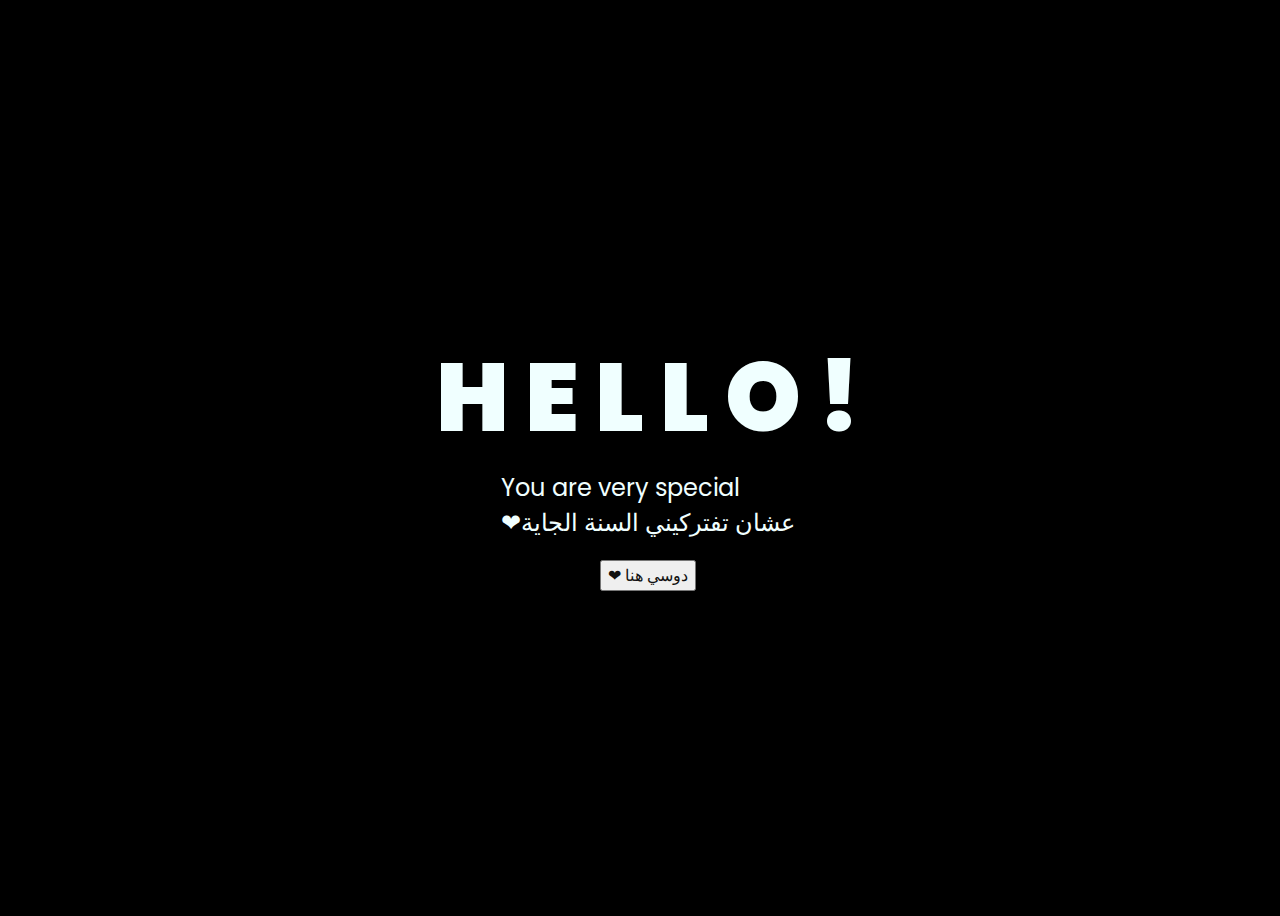
<file: index.html>
<!DOCTYPE html>
<html lang="en">
  <head>
    <meta charset="UTF-8" />
    <meta http-equiv="X-UA-Compatible" content="IE=edge" />
    <meta name="viewport" content="width=device-width, initial-scale=1.0" />
    <link rel="stylesheet" href="css/style.css" />
    <link rel="icon" href="img/flowers.png" type="image/x-icon" />
    <title>Flowers</title>
  </head>
  <body>
    <div class="greetings">
      <span>H</span>
      <span>E</span>
      <span>L</span>
      <span>L</span>
      <span>O</span>
      <span>!</span>
    </div>
    <div class="description">
      <span>You are very special </span><br />
      <div style="text-align: center">&#10084;عشان تفتركيني السنة الجاية</div>
    </div>
    <div class="button">
      <button>
        <a href="she.html"> &#10084; دوسي هنا</a>
      </button>
    </div>
  </body>
</html>
</file>
<file: css/style.css>
@import url("https://fonts.googleapis.com/css2?family=Poppins:ital,wght@0,500;1,900&display=swap");
* {
  font-family: "Poppins", cursive;
}
body {
  color: azure;
  width: 100%;
  height: 100vh;
  display: flex;
  flex-direction: column;
  align-items: center;
  justify-content: center;
  background-color: rgb(0, 0, 0);
}
.greetings {
  font-size: 6rem;
  font-weight: 900;
}
.greetings > span {
  animation: glow 2.5s ease-in-out infinite;
}
@keyframes glow {
  0%,
  100% {
    color: #fff;
    text-shadow: 0 0 12px #39c6d6, 0 0 50px #39c6d6, 0 0 100px #39c6d6;
  }
  10%,
  90% {
    color: #111;
    text-shadow: none;
  }
}
.greetings > span:nth-child(2) {
  animation-delay: 0.2s;
}
.greetings > span:nth-child(3) {
  animation-delay: 0.4s;
}
.greetings > span:nth-child(4) {
  animation-delay: 0.6s;
}
.greetings > span:nth-child(5) {
  animation-delay: 0.8s;
}
.greetings > span:nth-child(6) {
  animation-delay: 1s;
}

.description {
  font-size: 1.5rem;
  margin-bottom: 20px;
}

.button a {
  text-decoration: none;
  font-size: 1rem;
  color: #111;
}

@media screen and (max-width: 574px) {
  .greetings {
    display: block;
    font-size: 3rem;
    font-weight: 500;
    text-align: center;
  }
  .description {
    font-size: 1rem;
  }

  .button a {
    font-size: 0.5rem;
  }
}
</file>
